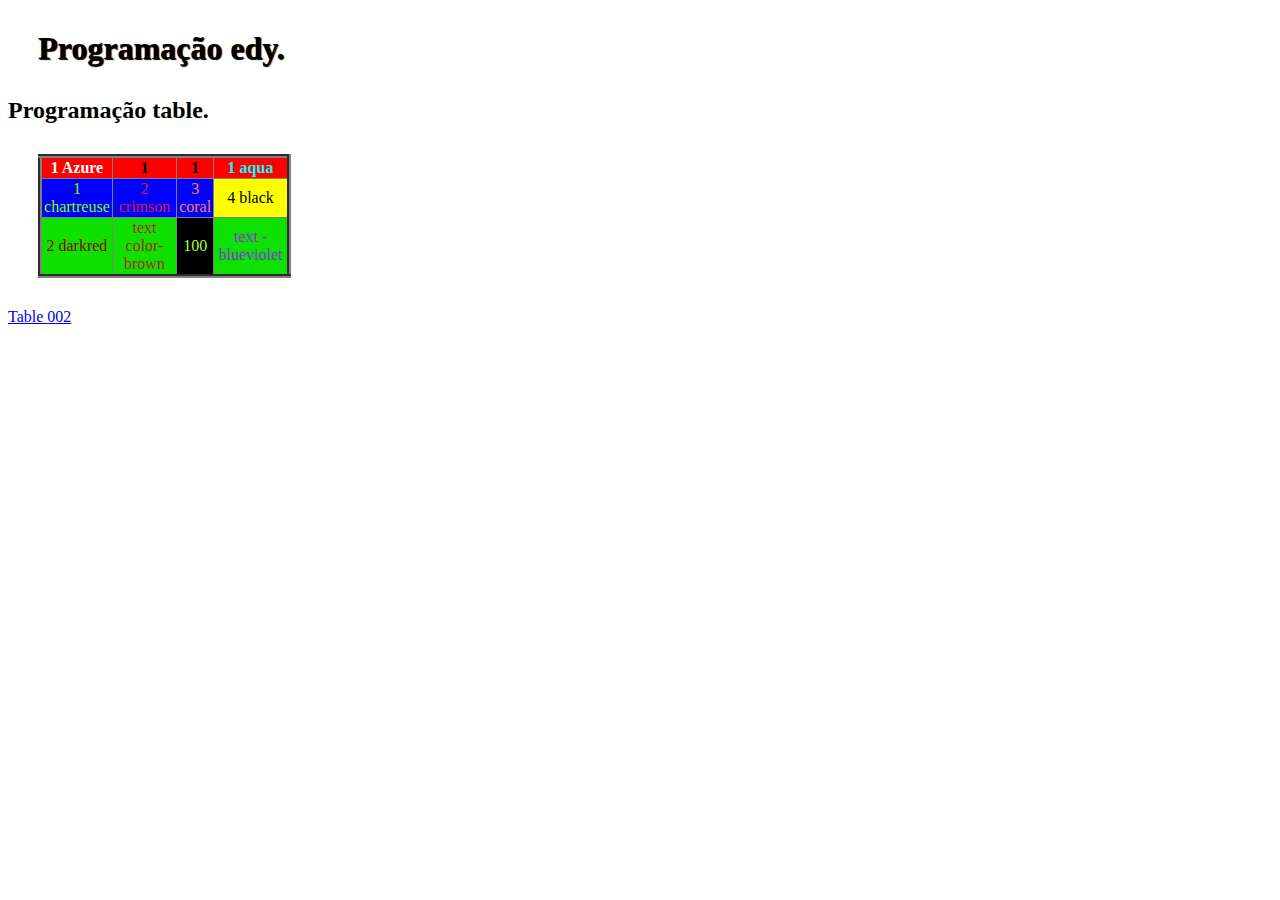
<file: index.html>
<!DOCTYPE html>
<html lang="en">
<head>
    <meta charset="UTF-8">
    <meta name="viewport" content="width=device-width, initial-scale=1.0">
    <title>programação edy.</title>
    <link rel="stylesheet" href="style.css">
</head>
<body>
    <h1>Programação edy.</h1>

    <h2>Programação table.</h2>

    <table border="4" bgcolor="gray" width="300">
        <tr bgcolor="red">
            <th style="color: azure;">1 Azure</th>
            <th>1</th>
            <th>1</th>
            <th style="color: aqua;">1 aqua</th>
        </tr>
        <tr bgcolor="blue">
            <td style="color: chartreuse;">1 chartreuse</td>
            <td style="color: crimson;">2 crimson</td>
            <td style="color: coral;">3 coral</td>
            <td bgcolor="yellow" style="color: black;">4 black</td>
        </tr>
        <tr bgcolor="geen">
            <td style="color: darkred;">2 darkred</td>
            <td style="color: brown;"> text color-brown</td>
            <td bgcolor="black" style="color: greenyellow;">100</td>
            <td style="color:blueviolet;">text - blueviolet</td>
        </tr>
    </table>
    <a href="index02.html">Table 002</a>
</body>
</html>
</file>
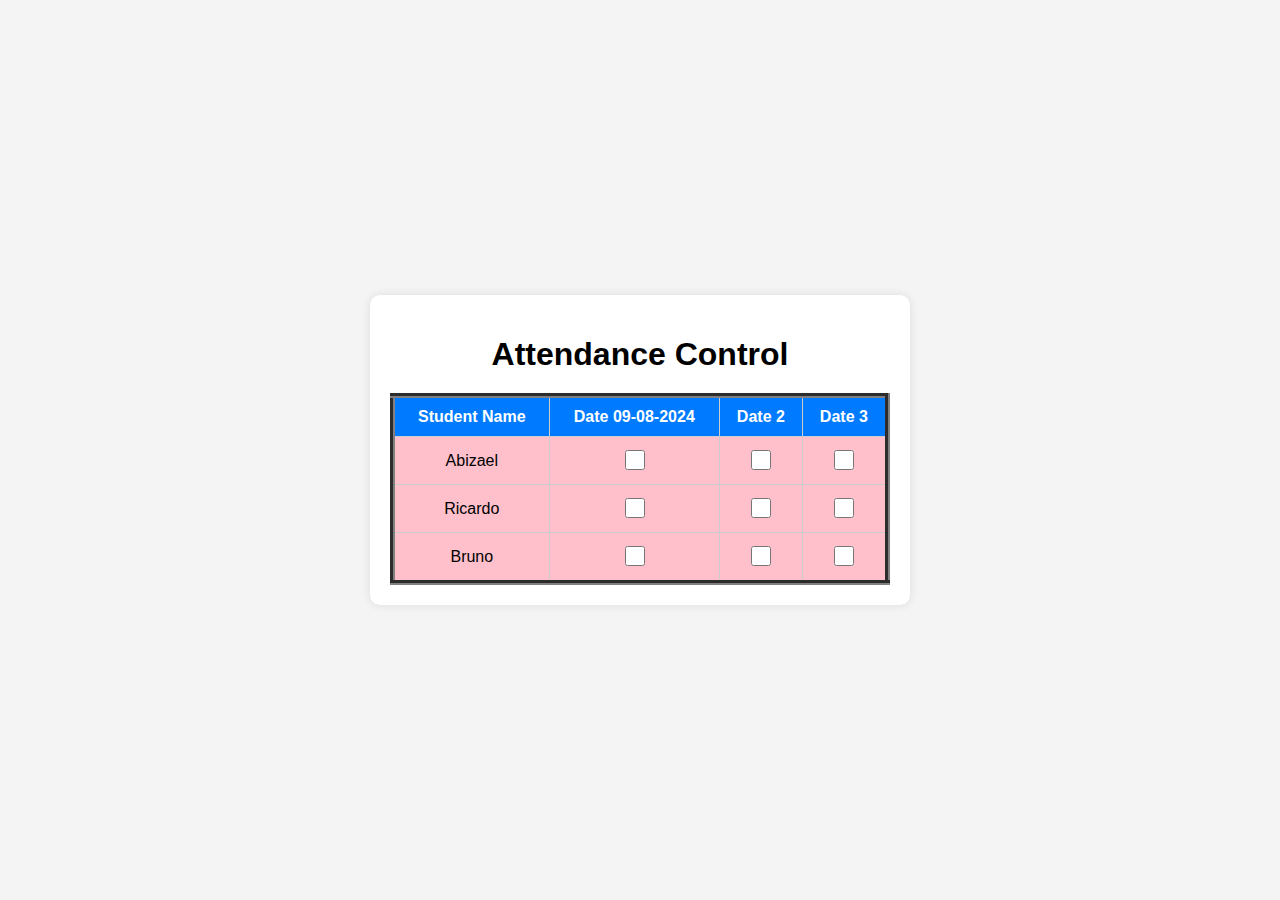
<file: index02.html>
<!DOCTYPE html>
<html lang="en">
<head>
    <meta charset="UTF-8">
    <meta name="viewport" content="width=device-width, initial-scale=1.0">
    <title>Attendance Control Table</title>
    <link rel="stylesheet" href="styles.css">
</head>
<body>
    <div class="container">
        <h1>Attendance Control</h1>
        <table border="5" bgcolor="pink">
            <thead>
                <tr border="5">
                    <th>Student Name</th>
                    <th>Date 09-08-2024</th>
                    <th>Date 2</th>
                    <th>Date 3</th>
                </tr>
            </thead>
            <tbody border="5">
                <tr>
                    <td>Abizael</td>
                    <td><input type="checkbox"></td>
                    <td><input type="checkbox"></td>
                    <td><input type="checkbox"></td>
                </tr>
                <tr>
                    <td>Ricardo</td>
                    <td><input type="checkbox"></td>
                    <td><input type="checkbox"></td>
                    <td><input type="checkbox"></td>
                </tr>
                <tr>
                    <td>Bruno</td>
                    <td><input type="checkbox"></td>
                    <td><input type="checkbox"></td>
                    <td><input type="checkbox"></td>
                </tr>
            </tbody>
        </table>
    </div>
</body>
</html>
</file>
<file: style.css>
table{
    border-collapse: collapse;
    width: 20%;
    margin: 30px;
}
h1{
    text-shadow: 1px 1px 1px #000;
    margin: 30px;

}
td{
    text-align: center;
}
</file>
<file: styles.css>
body {
    font-family: Arial, sans-serif;
    background-color: #f4f4f4;
    display: flex;
    justify-content: center;
    align-items: center;
    height: 100vh;
    margin: 0;
}

.container {
    background-color: #fff;
    padding: 20px;
    border-radius: 10px;
    box-shadow: 0 0 10px rgba(0, 0, 0, 0.1);
    width: 500px;
    text-align: center;
}

h1 {
    margin-bottom: 20px;
}

table {
    width: 100%;
    border-collapse: collapse;
 
}

th, td {
    padding: 10px;
    border: 1px solid #ccc;
    text-align: center;
}

th {
    background-color: #007bff;
    color: white;
   
}

input[type="checkbox"] {
    width: 20px;
    height: 20px;
}
</file>
